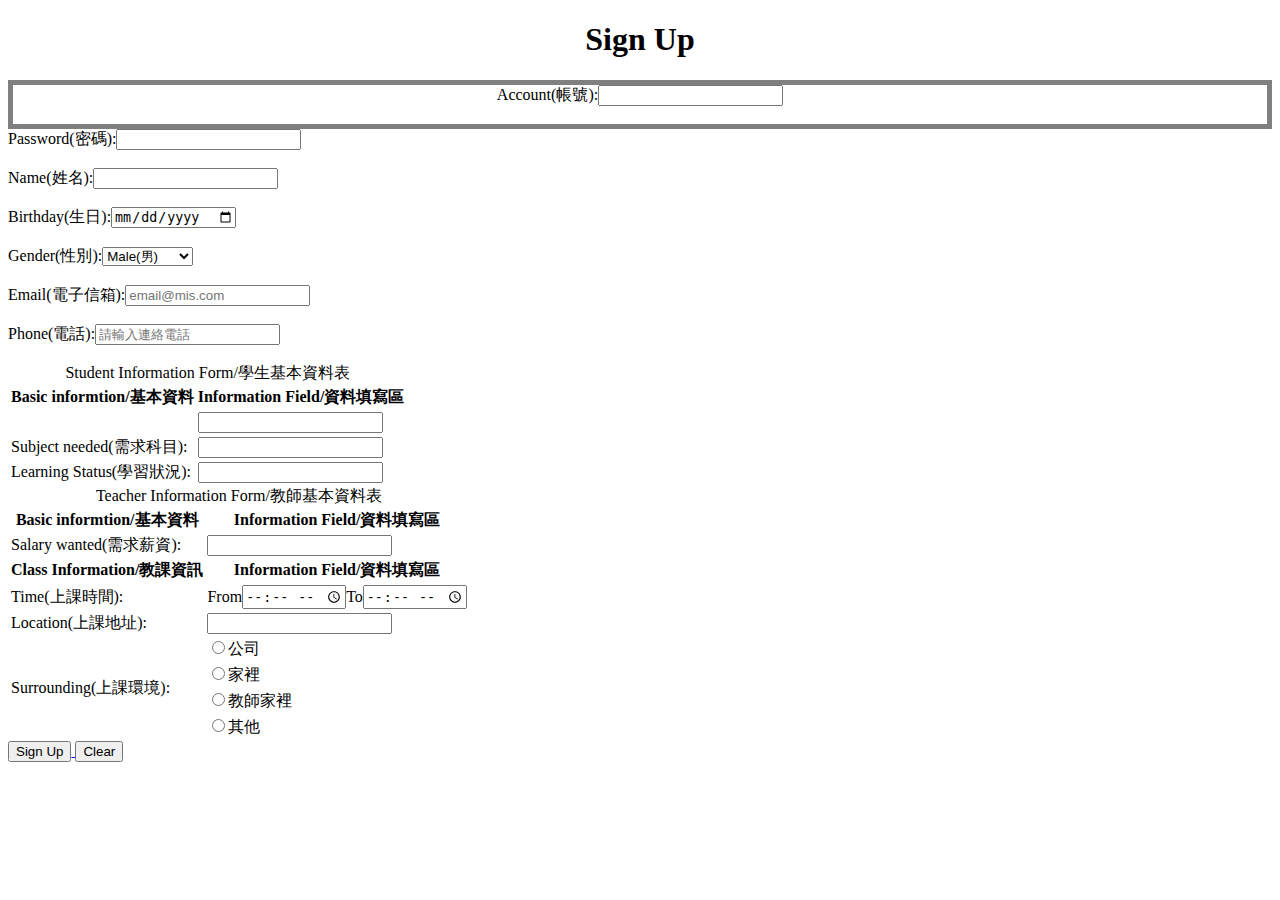
<file: signUp.html>
<!DOCTYPE html>
<html>
<head>
  <meta charset="utf-8">
  <title>家教網-註冊</title>
  <style>
  header,form{
    text-align: center;
  }
  form{
    border: 5px solid gray;
  }
  </style>
</head>
<body>
  <header>
    <h1>Sign Up</h1>
  </header>
  <form action="member_data.php" method="post">
    <form action="Home_Page.php" method="post">
      Account(帳號):<input type="text" name="uact"><br><br>
    </form>
    Password(密碼):<input type="password" name="upas"><br><br>
    Name(姓名):<input type="text" name="uname"><br><br>
    Birthday(生日):<input type="date" name="ubirthday"><br><br>
    Gender(性別):<select name="ugender">
      <option value="male">Male(男)</option>
      <option value="female">Female(女)</option>
      <option value="other">Other(其他)</option>
    </select><br><br>
    Email(電子信箱):<input type="email" name="uemail" placeholder="email@mis.com"><br><br>
    Phone(電話):<input type="tel"  name="utel" placeholder="請輸入連絡電話"><br><br>

    <table style="width:100%,border:1px" id="studentForm">
      <caption>Student Information Form/學生基本資料表</caption>
      <tr>
        <th>Basic informtion/基本資料</th>
        <th>Information Field/資料填寫區</th>
      </tr>
      <tr>
        <td></td>
        <td><input type="text" name="ugrade"></td>
      </tr>
      <tr>
        <td>Subject needed(需求科目):</td>
        <td><input type="text" name="usubject"></td>
      </tr>
      <tr>
        <td>Learning Status(學習狀況):</td>
        <td><input type="text" name="ustatus"></td>
      </tr>
    </table>

    <table style="width:100%,border:1px" id="teacherForm">
      <caption>Teacher Information Form/教師基本資料表</caption>
      <tr>
        <th>Basic informtion/基本資料</th>
        <th>Information Field/資料填寫區</th>
      </tr>
      <tr>
        <td>Salary wanted(需求薪資):</td>
        <td><input type="number" name="usalary"></td>
      </tr>
      <tr>
        <th>Class Information/教課資訊</th>
        <th>Information Field/資料填寫區</th>
      </tr>
      <tr>
        <td>Time(上課時間):</td>
        <td>From<input type="time" name="utimeStart">To<input type="time" name="utimeEnd"></td>
      </tr>
      <tr>
        <td>Location(上課地址):</td>
        <td><input type="text" name="ulocation"></td>
      </tr>
    <tr>
      <td rowspan="4">Surrounding(上課環境):</td>
      <td><input type="radio" name="classplace" value="company">公司</td>
    </tr>
    <tr>
      <td><input type="radio" name="classplace" value="home">家裡</td>
    </tr>
    <tr>
      <td><input type="radio" name="classplace" value="thome">教師家裡</td>
    </tr>
    <tr>
      <td><input type="radio" name="classplace" value="other">其他</td>
    </tr>
  </table>
    <a href="Home_Page.php">
      <input type="submit" value="Sign Up">
    </a>  
    <input type="reset" value="Clear">
  </form>
</body>
</html>
</file>
